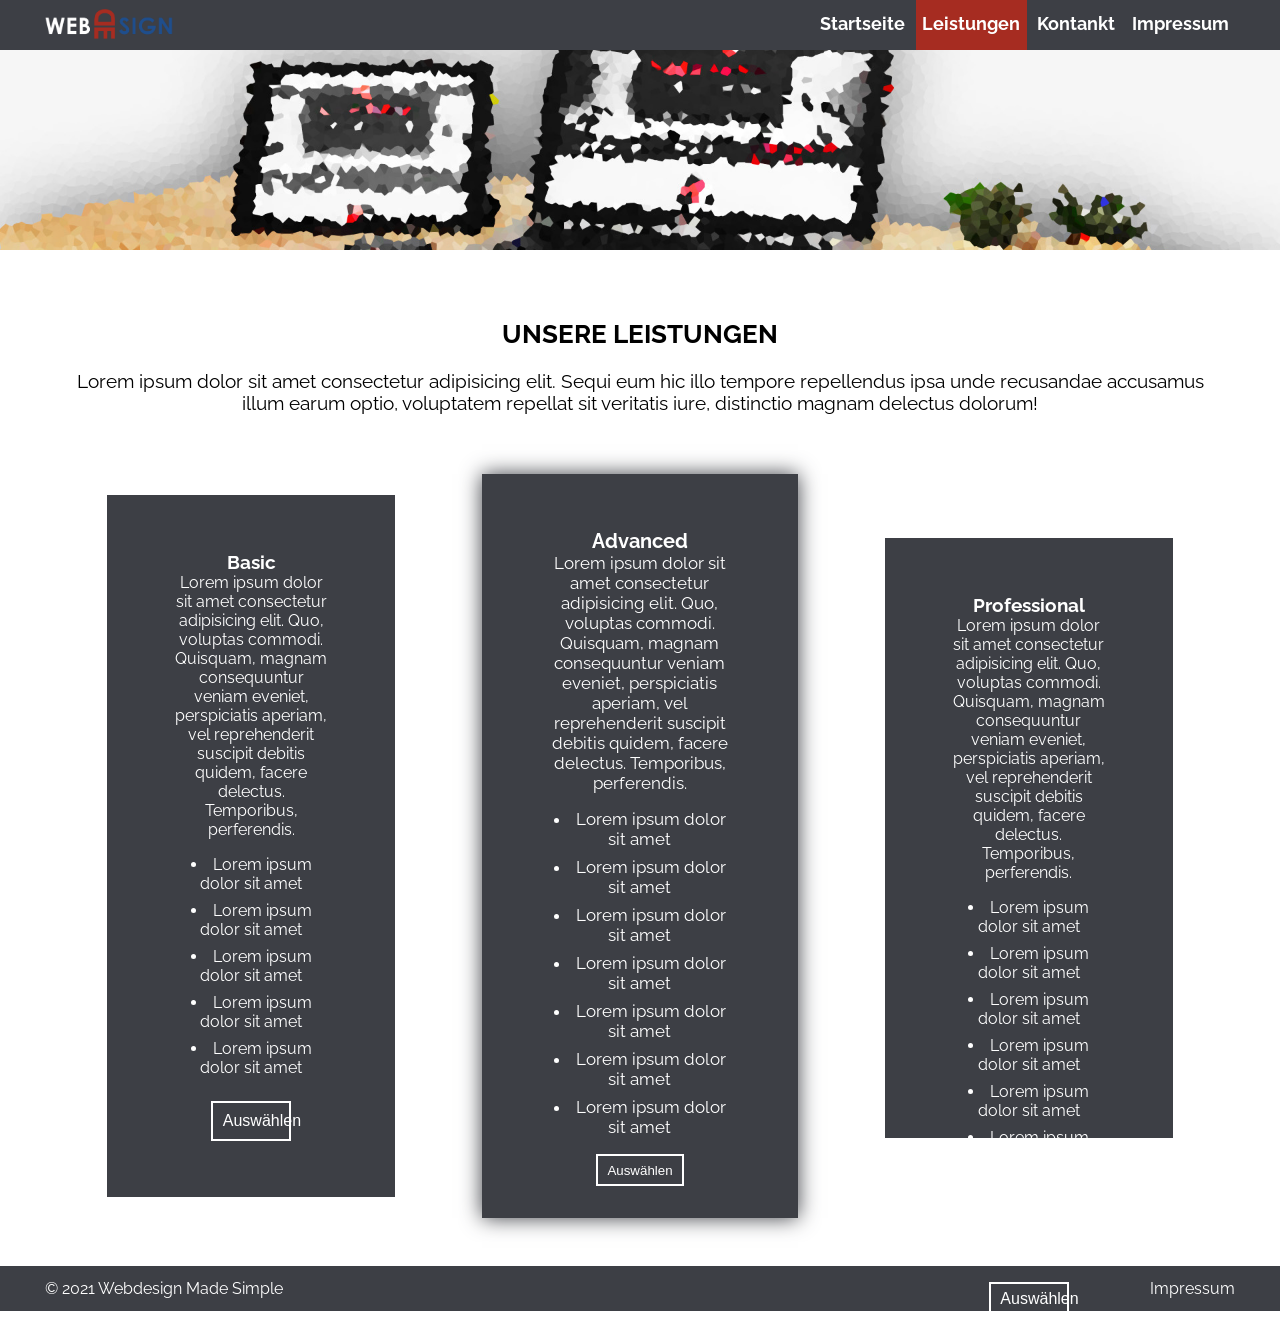
<file: Webdesign Made Simple/leistungen.html>
<!DOCTYPE html>
<html lang="de">

<head>
    <meta charset="utf-8">
    <meta name="viewport" content="width=device-width, initial-scale=1.0">
    <title>Leistungen</title>
    <link rel="stylesheet" type="text/css" href="src/css/styles.css">
    <link rel="preconnect" href="https://fonts.googleapis.com">
    <link rel="preconnect" href="https://fonts.gstatic.com" crossorigin>
    <link href="https://fonts.googleapis.com/css2?family=Lato:ital,wght@0,400;0,700;1,400;1,700&family=Raleway:ital,wght@0,400;0,700;1,400;1,700&display=swap" rel="stylesheet">
</head>

<body>
  <nav id="header-nav">

    <div class="container" id="desktop-nav">
      <div class="row">
        <div class="col-6">
          
          <a href="index.html class="logo-link"">
            <img src="src/img/webdesign-logo.png" alt="Das Logo">
          </a>

          <ul>
            <li><a href="index.html">Startseite</a></li>
            <li class="active"><a href="leistungen.html">Leistungen</a></li>
            <li><a href="kontakt.html">Kontankt</a></li>
            <li><a href="impressum.html">Impressum</a></li>
          </ul>
        </div>
      </div>
    </div>

    <div class="container" id="mobile-nav">
      <div class="row">
        <div class="col-6">
          
          <a href="index.html" class="logo-link"">
            <img src="src/img/webdesign-logo.png" alt="Das Logo">
          </a>

          <div id="mobile-nav-dropdown" class="clearfix">

            <div id="mobile-nav-button"><span>&equiv;</span></div>

            <div id="mobile-nav-content" class="clearfix">
              <ul>
                <li><a href="index.html">Startseite</a></li>
                <li class="active"><a href="leistungen.html">Leistungen</a></li>
                <li><a href="kontakt.html">Kontankt</a></li>
                <li><a href="impressum.html">Impressum</a></li>
              </ul>
            </div>
        </div>
          
        </div>
      </div>
    </div>

  </nav>

  <!-- Header-Bereich -->

  <header id="header-banner-klein">
  </header>

  <!-- Leistungen-Seite -->

  <section class="leistung">

    <div class="flex-container">

      <header class="intro-container">
        <h1>Unsere Leistungen</h1>
        <p>Lorem ipsum dolor sit amet consectetur adipisicing elit. Sequi eum hic illo tempore repellendus ipsa unde 
          recusandae accusamus illum earum optio, voluptatem repellat sit veritatis iure, distinctio magnam delectus dolorum!</p>
      </header>

    </div>

    <div class="flex-container">

      <article class="leistungs-box">
        <h1>Basic</h1>
        <div>
          <p>Lorem ipsum dolor sit amet consectetur adipisicing elit. Quo, voluptas commodi. Quisquam, magnam consequuntur veniam
            eveniet, perspiciatis aperiam, vel reprehenderit suscipit debitis quidem, facere delectus. Temporibus, perferendis.</p>
          <ul>
            <li>Lorem ipsum dolor sit amet </li>
            <li>Lorem ipsum dolor sit amet </li>
            <li>Lorem ipsum dolor sit amet </li>
            <li>Lorem ipsum dolor sit amet </li>
            <li>Lorem ipsum dolor sit amet </li>
          </ul>
        </div>
          <button type="button" class="btn-typ-2 leistung-auswählen-btn">Auswählen</button>
      </article>

      <article class="leistungs-box leistungs-box-empfohlen">
        <h1>Advanced</h1>
        <div>
          <p>Lorem ipsum dolor sit amet consectetur adipisicing elit. Quo, voluptas commodi. Quisquam, magnam consequuntur veniam
            eveniet, perspiciatis aperiam, vel reprehenderit suscipit debitis quidem, facere delectus. Temporibus, perferendis.</p>
          <ul>
            <li>Lorem ipsum dolor sit amet </li>
            <li>Lorem ipsum dolor sit amet </li>
            <li>Lorem ipsum dolor sit amet </li>
            <li>Lorem ipsum dolor sit amet </li>
            <li>Lorem ipsum dolor sit amet </li>
            <li>Lorem ipsum dolor sit amet </li>
            <li>Lorem ipsum dolor sit amet </li>
          </ul>
        </div>
        <button type="button" class="btn-typ-2">Auswählen</button>
      </article>

      <article class="leistungs-box leistung-auswählen-btn">
        <h1>Professional</h1>
        <div>
          <p>Lorem ipsum dolor sit amet consectetur adipisicing elit. Quo, voluptas commodi. Quisquam, magnam consequuntur veniam
            eveniet, perspiciatis aperiam, vel reprehenderit suscipit debitis quidem, facere delectus. Temporibus, perferendis.</p>
          <ul>
            <li id="">Lorem ipsum dolor sit amet </li>
            <li id="">Lorem ipsum dolor sit amet </li>
            <li id="">Lorem ipsum dolor sit amet </li>
            <li id="">Lorem ipsum dolor sit amet </li>
            <li id="">Lorem ipsum dolor sit amet </li>
            <li id="">Lorem ipsum dolor sit amet </li>
            <li id="">Lorem ipsum dolor sit amet </li>
            <li id="">Lorem ipsum dolor sit amet </li>
          </ul>
      </div>
        <button type="button" class="btn-typ-2 leistung-auswählen-btn">Auswählen</button>
      </article>

    </div>

  </section>


<!-- Footer-Bereich -->
<footer id="footer-bereich">

  <div class="container">
    <div class="row">
      <div class="col-6">
        <span id="footerspan">&copy; 2021 Webdesign Made Simple</span>
        <nav id="footer-nav">
          <a href="impressum.html">Impressum</a>
        </nav>
      </div>
    </div>
  </div>
  
</footer> 
</body>

</html>
</file>
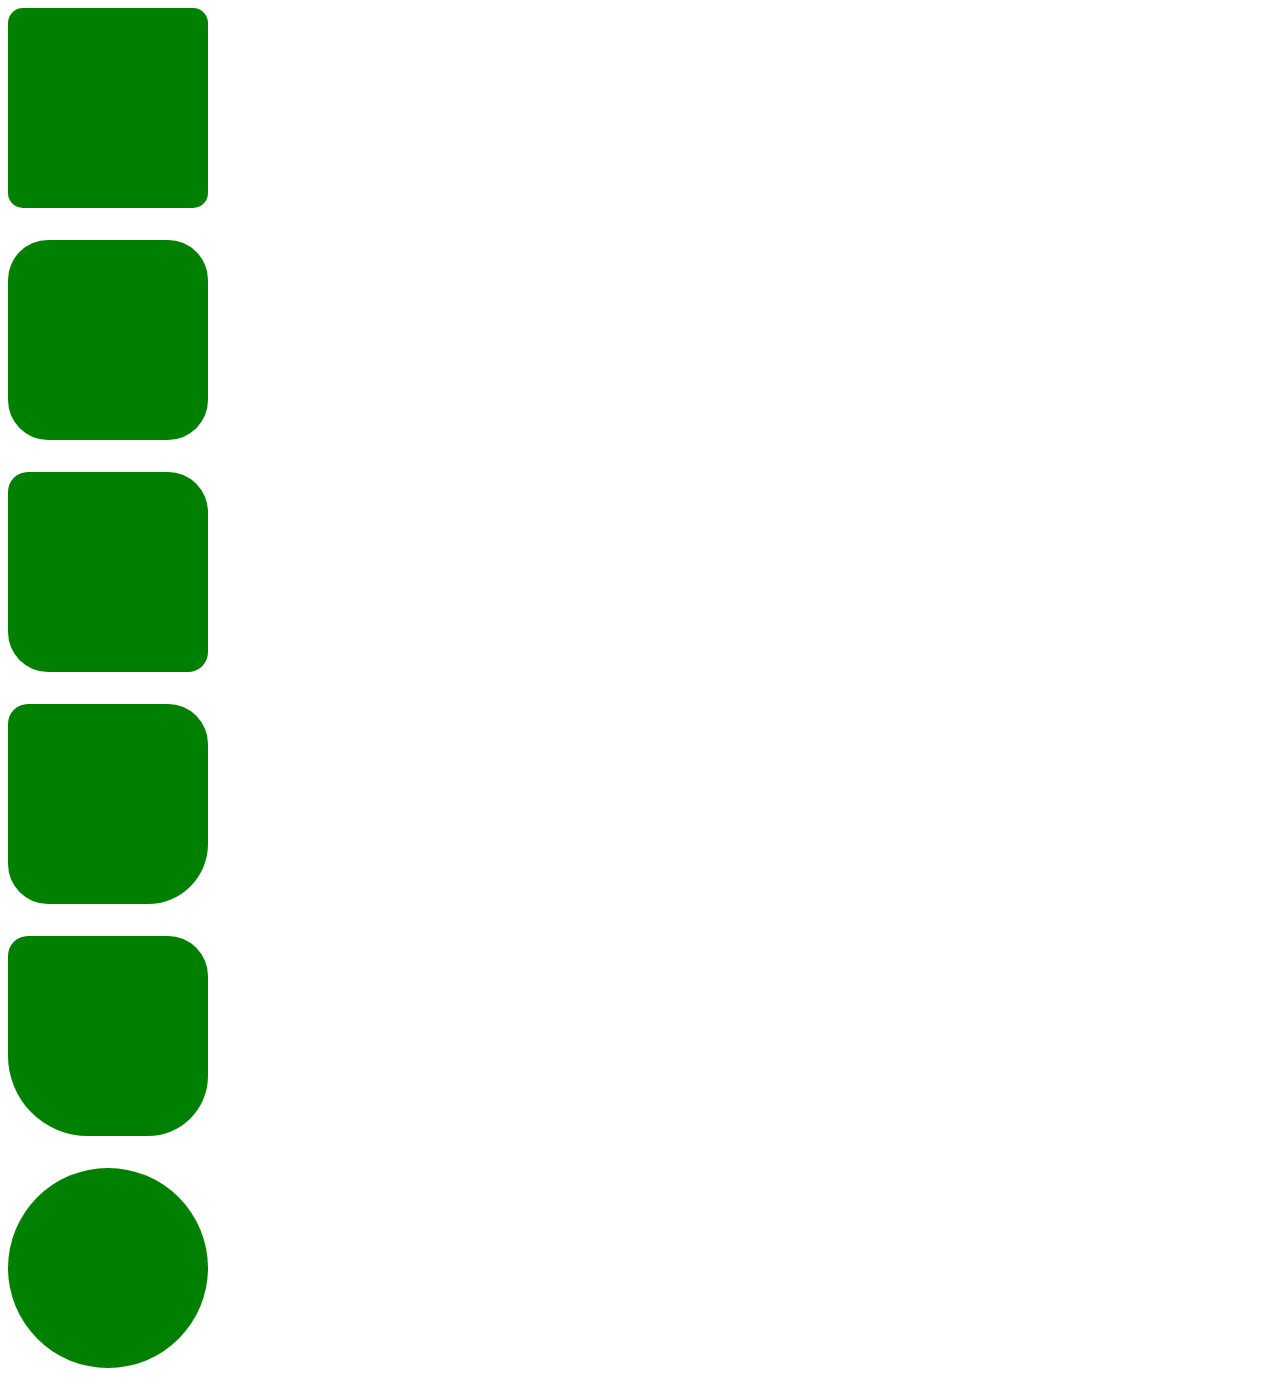
<file: Grundlagen/border-radius/border-radius.html>
<!DOCTYPE html>
<html lang="de">

	<head>
		<meta charset="utf-8">
		<title>border-radius</title>
		<link rel="stylesheet" type="text/css" href="border-radius.css">
	</head>

	<body>

    <div id="test01"></div>
    <div id="test02"></div>
    <div id="test03"></div>
    <div id="test04"></div>
    <div id="test05"></div>
    <div id="kreis"></div>

	</body>

</html>
</file>
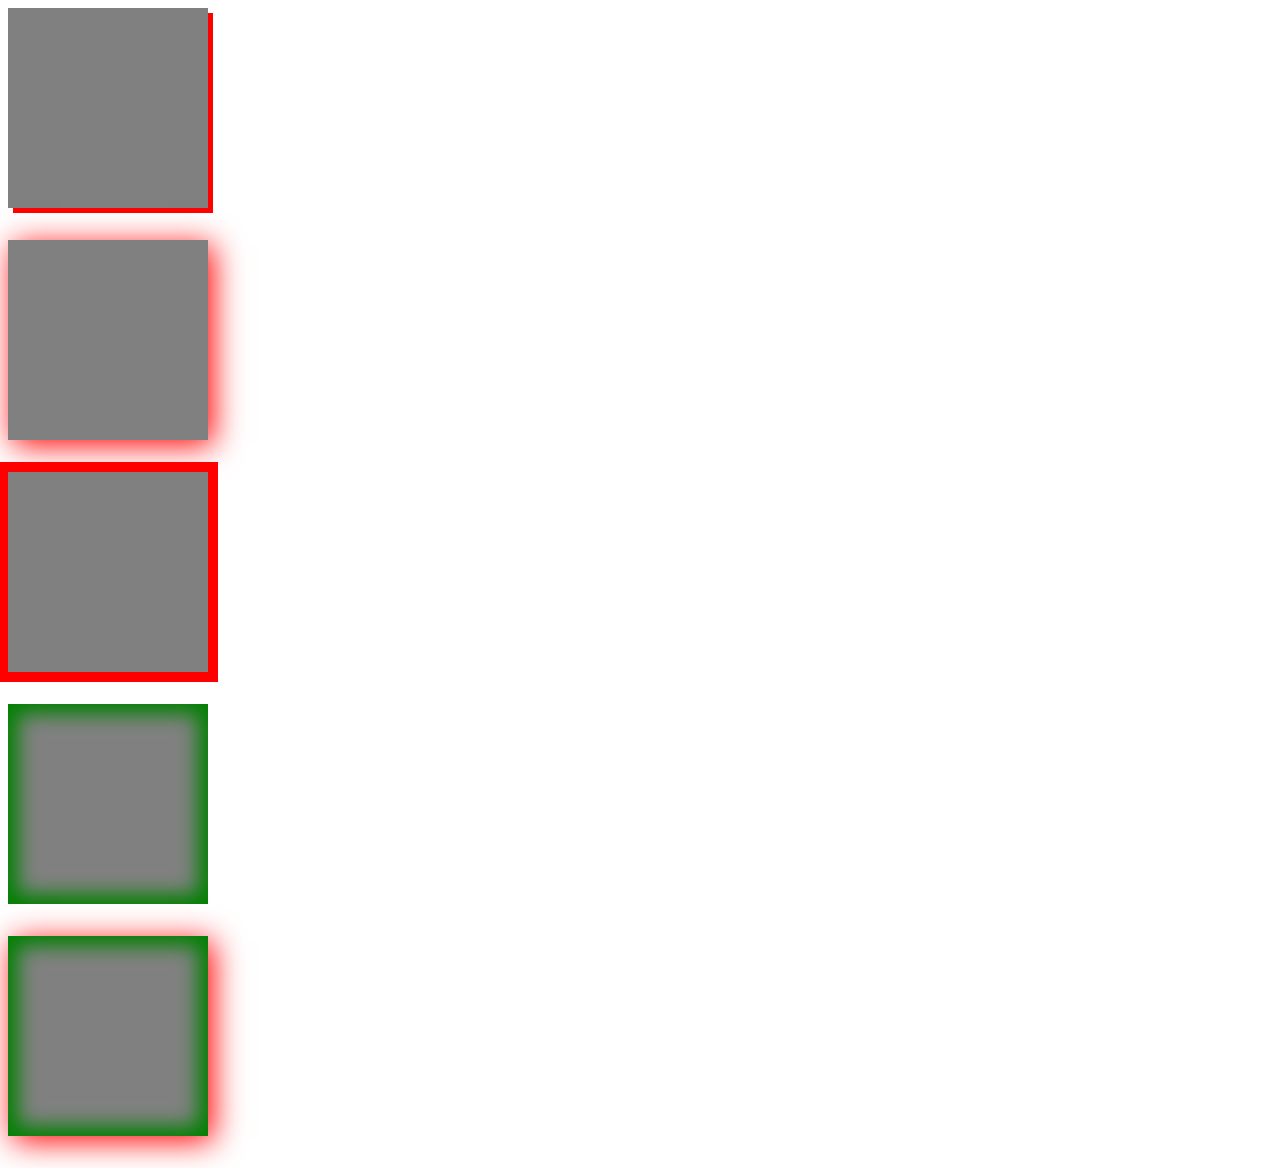
<file: Grundlagen/boxshadow/boxshadow.html>
<!DOCTYPE html>
<html lang="de">

	<head>
		<meta charset="utf-8">
		<title>Boxshadow</title>
		<link rel="stylesheet" type="text/css" href="boxshadow.css">
	</head>

	<body>

    <div id="test01"></div>
    <div id="test02"></div>
    <div id="test03"></div>
    <div id="test04"></div>
    <div id="test05"></div>

	</body>

</html>
</file>
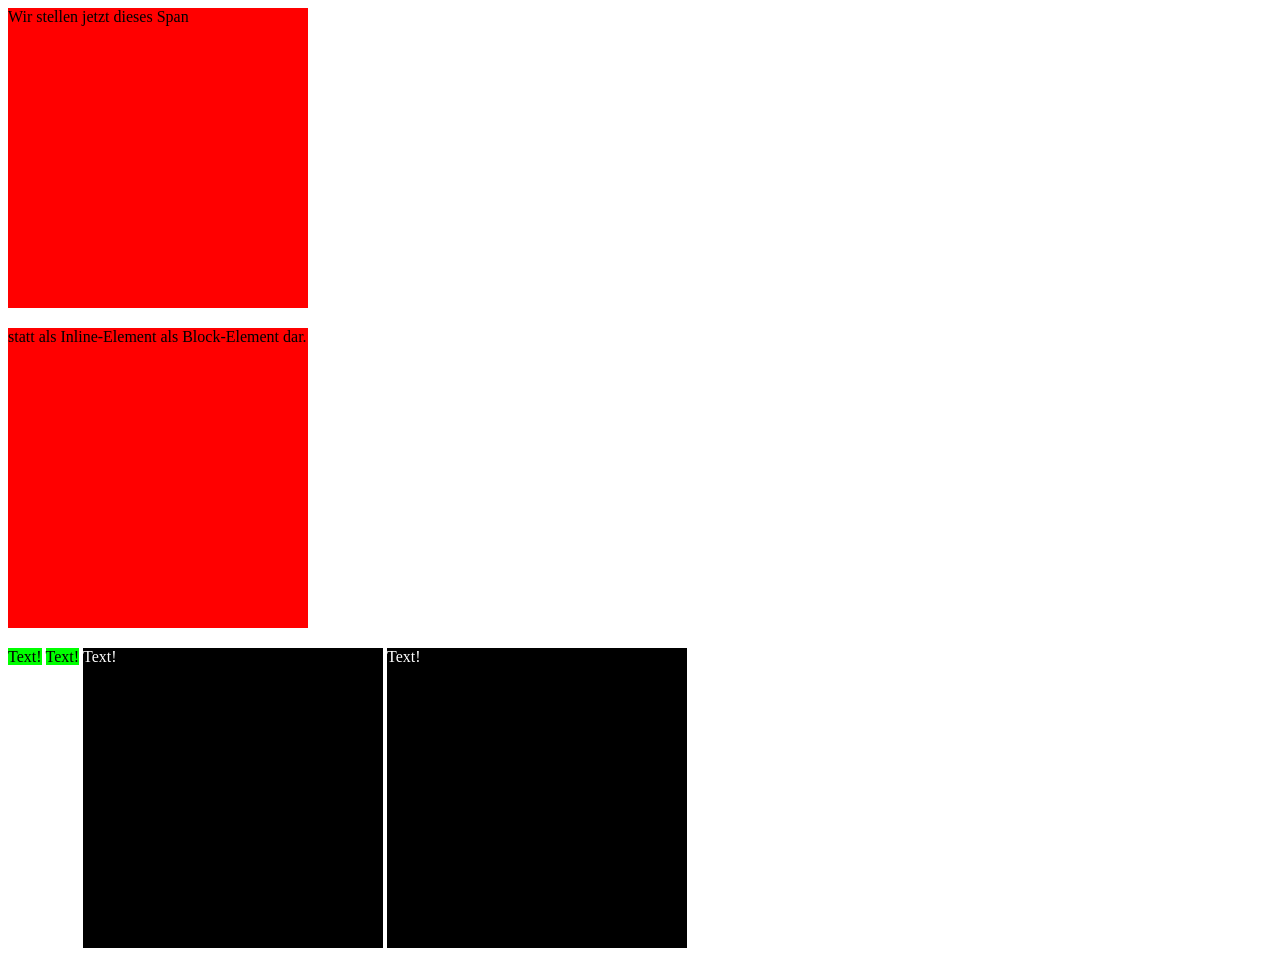
<file: Grundlagen/Displayeigenschaft/displayEigenschaft.html>
<!DOCTYPE html>
<html lang="de">

	<head>
		<meta charset="utf-8">
		<title>display-Eigenschaft</title>
		<link rel="stylesheet" type="text/css" href="displayEigenschaft.css">
	</head>

	<body>

    <span class="test1">Wir stellen jetzt dieses Span </span><span class="test1">statt als Inline-Element als Block-Element dar.</span>

    <div class="test2">Text!</div>
    <div class="test2">Text!</div>

    <div class="test3">Text!</div>
    <div class="test3">Text!</div>
	</body>

</html>
</file>
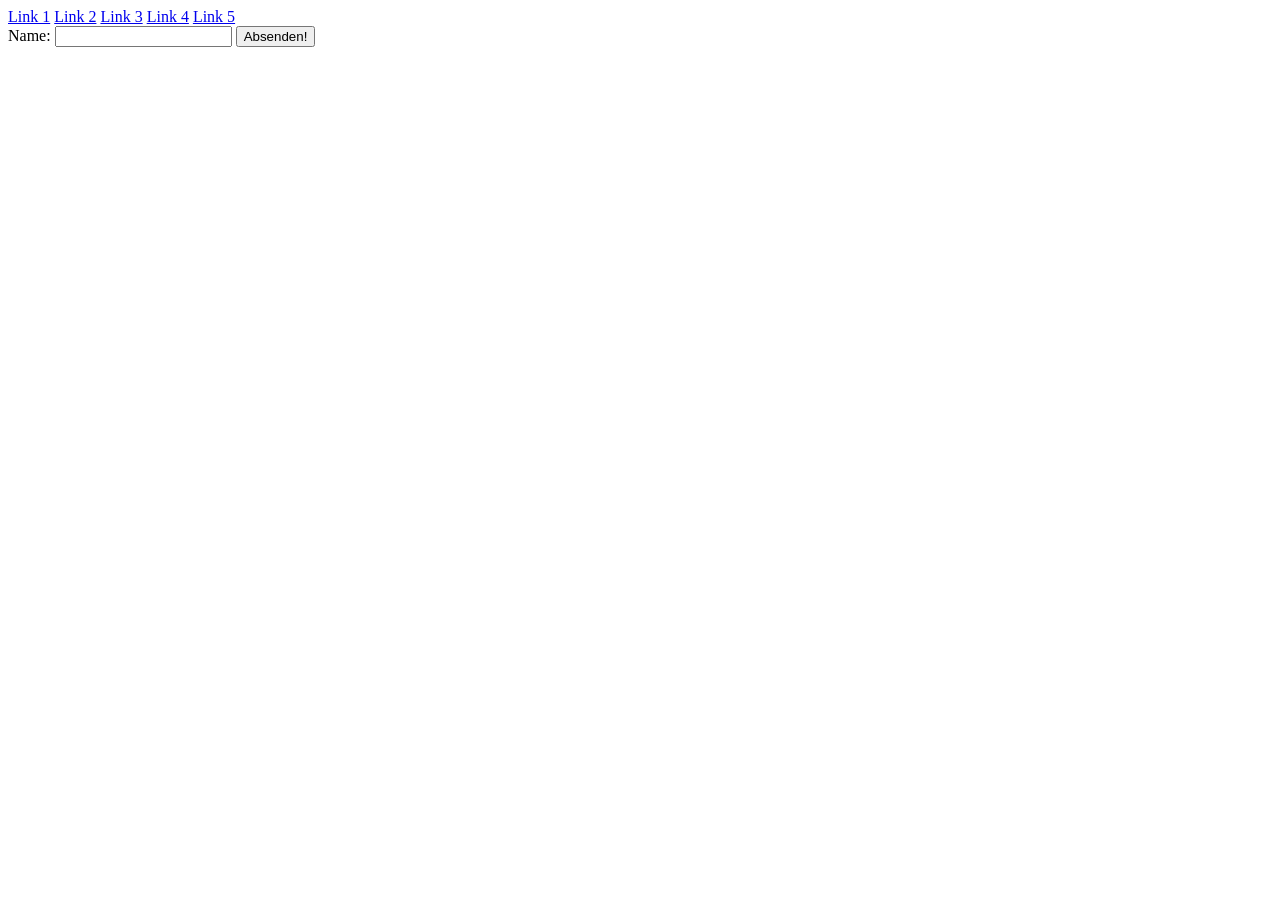
<file: Grundlagen/focus/focus.html>
<!DOCTYPE html>
<html lang="de">

	<head>
		<meta charset="utf-8">
		<title>Focus-Pseudoklasse</title>
		<link rel="stylesheet" type="text/css" href="focus.css">
	</head>

	<body>

    <a href="outline.html">Link 1</a>
    <a href="outline.html">Link 2</a>
    <a href="outline.html">Link 3</a>
    <a href="outline.html">Link 4</a>
    <a href="outline.html">Link 5</a>

    <form action="outline.html" method="get">

      <label for="name">Name:</label>
      <input id="name" type="text">

      <button type="submit">Absenden!</button>
      
    </form>

	</body>

</html>
</file>
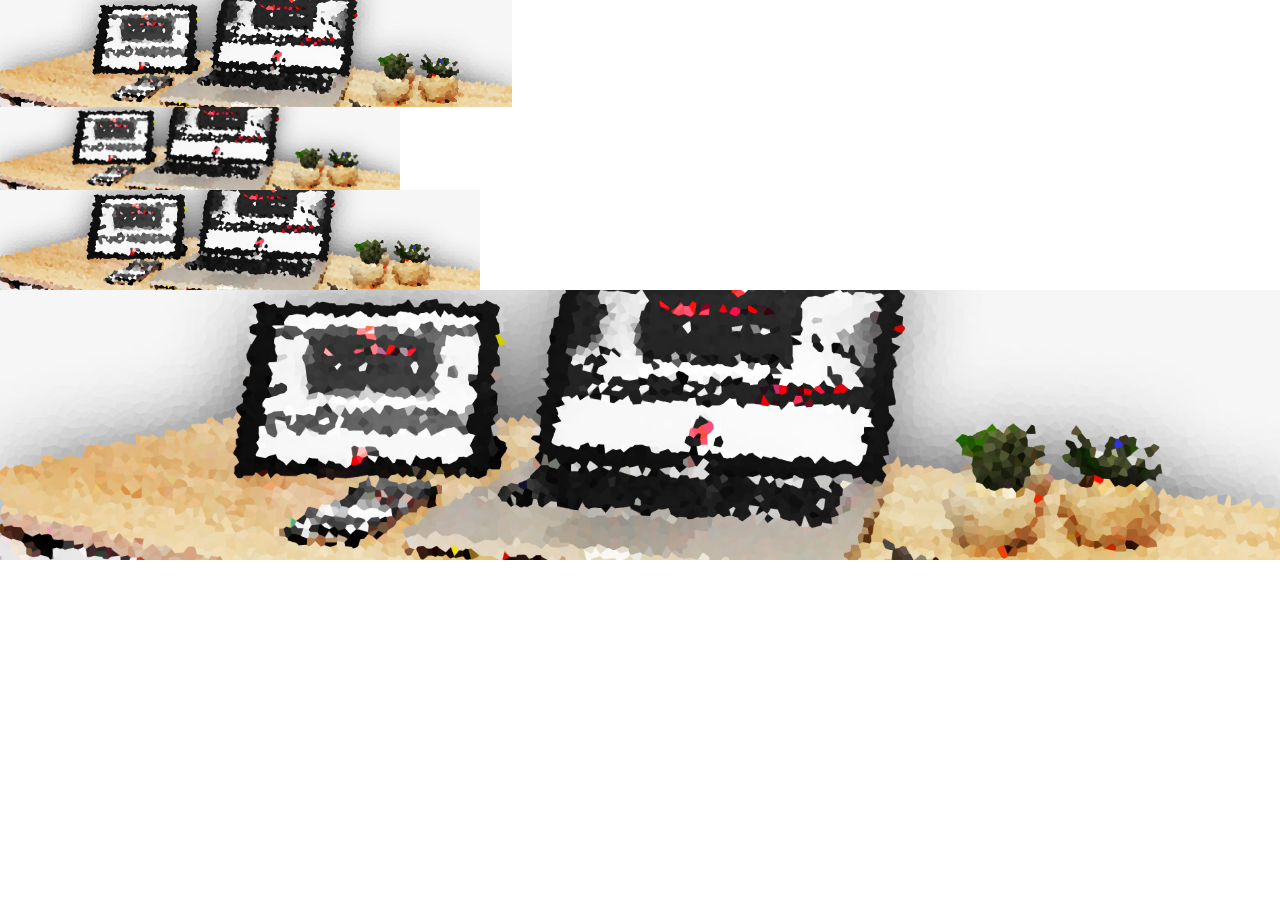
<file: Grundlagen/MinMax/minMax.html>
<!DOCTYPE html>
<html lang="de">

	<head>
		<meta charset="utf-8">
		<title>Min und Max Angaben</title>
		<link rel="stylesheet" type="text/css" href="minMax.css">
	</head>

	<body>

    <img src="hintergrund.jpg" alt="Hintergrund" id="test01" class="width">
    <img src="hintergrund.jpg" alt="Hintergrund" id="test02" class="width">
    <img src="hintergrund.jpg" alt="Hintergrund" id="test03" class="height">
    <img src="hintergrund.jpg" alt="Hintergrund" id="test04" class="height">

	</body>

</html>
</file>
<file: Webdesign Made Simple/src/css/styles.css>
/* === Farben =================================================

Blau:       #1F4E8C
Dunkelgrau: #3D3F45
Hellgrau:   #F0F0F0
Rot:        #A62C21

*/

html {
  font-size: 16px;
}

/* === Global ===  */
body {
  margin: 0;
  font-family: 'Raleway', 'Lato', 'Helvetica Neue', 'Arial', sans-serif;
  font-size: 16px;
}

* {
  box-sizing: border-box;
}

:focus {
  outline: none;
  box-shadow: 0 0 2px 2px #F0F0F0, 0 0 10px #F0F0F0;
}

section {
  padding-top: 4rem;
  padding-bottom: 4rem;
}

@media (max-width: 1366px) {
  section {
    padding-top: 3rem;
    padding-bottom: 3rem;
  }
}

@media (max-width: 1024px) {
  section {
    padding-top: 2rem;
    padding-bottom: 2rem;
  }
}

@media (max-width: 768px) {
  section {
    padding-top: 1rem;
    padding-bottom: 1rem;
  }
}


/* === Generelles ===  */

.clearfix::after{
  content: "";
  display: block;
  clear: both;
}

.active {
  background-color: #A62C21 !important;
}

.wichtiger-text{
  font-weight: bold;
}

.screen-reader{
  display: none;
}

.btn-typ-1 {
  background-color: #A62C21;
  border: 2px solid #A62C21;
  color: #fff;
}

.btn-typ-1:hover{
  color: #fff;
  font-weight: bold;
  border: 2px solid #fff;
}

.btn-typ-2 {
  border: 2px solid #fff;
  background-color: transparent;
  color: #fff;
  padding: 0.4rem 0.6rem;
}

.btn-typ-2:hover{
  color: #a62c21;
  font-weight: bold;
  border: 2px solid #a62c21;
}

.intro-container {
  text-align: center;
  width: 80%;
  margin-left: auto;
  margin-right: auto;
  margin-bottom: 2.5rem;
}

@media (max-width: 1366px) {
  .intro-container{
    width: 90%;
  }
}

@media (max-width: 1024px) {
  .intro-container{
    width: 100%;
  }
}

.intro-container > h1 {
  font-size: 1.6rem;
  text-transform: uppercase;
}

.intro-container > p {
  font-size: 1.2rem;
}


/* Navigationsleiste */

#header-nav {
  width: 100%;
  height: 50px;
  background-color: #3D3F45;
  position: relative;
  font-weight: bold;
  font-size: 1.1rem;
}

#header-nav .col-6 {
  padding-top: 0;
  padding-bottom: 0;
}

#header-nav a > img {
  height: 30px;
  margin-top: 0.55rem;
  width: auto;
  float: left;
}

#header-nav ul {
  margin: 0;
  padding: 0;
  float: right;
  height: 100%;
}

#header-nav .container,
#header-nav .row,
#header-nav .col-6 {
  height: 100%;
}

#header-nav ul > li {
  display: inline-block;
  padding: 0 .4rem 0 .4rem;
  height: 100%;
}

#header-nav ul > li > a {
  margin-top: .8rem;
  display: inline-block;
}

#header-nav ul > li > a:link {
  color: #fff;
  text-decoration: none;

}

#header-nav ul > li > a:hover {
  color: #f0f0f0;
  text-decoration: none;
}

#header-nav ul > li > a:active {
  color: #F0F0F0;
  text-decoration: none;
}

#header-nav ul > li > a:visited {
  color: #fff;
  text-decoration: none;
}

.logo-link{
  display: inline-block;
  margin-top: 0.40rem;
}


/* ====== Navigationsleiste Mobile ================ */

#mobile-nav {
  display: none;
}

#mobile-nav-button {
  color: white;
  float: right;
  font-size: 2rem;
  border: 2px solid white;
  height: 37px;
  width: 37px;
  position: relative;
  margin-top: .4rem;
  margin-bottom: 8px; 
}

#mobile-nav-button > span {
  position: absolute;
  bottom: -2px;
  left: 7px;
}

#mobile-nav-content >ul > li {
  display: block;
  background-color: #3D3F45;
  height: 50px;
  padding: 0 1.2rem;
  text-align: center;
}

#mobile-nav-dropdown {
  position: relative;
  display: inline-block;
  float: right;
}

#mobile-nav-content {
  position: absolute;
  right: 0;
  top: 50px;
  display: none;
}

.mobile-nav-dropdown:hover .mobile-nav-content {
  display: block;
}

@media (max-width: 768px) {
  #desktop-nav {
    display: none;
  }

  #mobile-nav {
    display: block;
  }
}

/* Header-Banner */

#header-banner{
  background: url("../img/hintergrund.jpg") no-repeat center center;
  width: 100%;
  height: 0;
  background-size: contain;
  padding-top: 20.83%;
}

#header-banner-klein{
  background: url("../img/hintergrund-klein.jpg") no-repeat center center;
  width: 100%;
  height: 0;
  background-size: contain;
  padding-top: 15.625%;
}


/* Newsletter-Bereich */

#newsletter-bereich {
  width: 100%;
  background-color: #3D3F45;
  padding-top: 0;
  padding-bottom: 0;
}

#nb-werbetext {
  color: #fff;
  font-size: 1.2rem;
}

#nb-email-input {
  width: 78%;
  height: 35px;
  border: 2px solid #fff;
  padding: 0.4rem;
  margin-right: 0.5rem;
}

#nb-btn {
  height: 35px;
}

#nb-form {
  margin: 0.7rem;
  float: right;
  width: 100%;
  text-align: right;
}

@media (max-width: 1822px) {
  #nb-email-input {
    width: 70%;
  }
}

@media (max-width: 1358px) {

  #nb-email-input {
    width: 100%;
    margin-bottom: .5rem;
  }

  #nb-btn {
    width: 100%;
  }
}

@media (max-width: 768px) {
  #nb-werbetext {
    display: none;
  }

  #nb-form {
    margin-top: 0;
  }

  #newsletter-bereich .col-4{
    display: none;
  }
}

@media (max-width: 480px) {

  #nb-email-input {
    height: 25px;
  }

  #nb-btn {
    height: 25px;
    padding: 0.1rem;
  }

}

/* Container */

.container {
  width: 95%;
  margin-left: auto;
  margin-right: auto;
}

.row::after {
  content: "";
  clear: both;
  display: block;
}

[class*='col-']{
  float: left;
  padding: 0.8rem;
  min-height: 1px;
}

.col-1 {width: 	16.666%;}
.col-2 {width: 33.333%;}
.col-3 {width: 50%;}
.col-4 {width: 66.666%;}
.col-6 {width: 100%;}



/* === Leistungen-Bereich === */

.leistungs-teaser-box {
  background-color: #3d3f45;
  text-align: center;
  color: #fff;
  padding: 1rem 3rem 2.5rem;
  width: 80%;
  margin-bottom: 1.6rem;
}

#Leistungen-Bereich .row > .col-3:nth-of-type(even) > .leistungs-teaser-box{
  margin-left: 1rem;
  margin-right: auto;
}

#Leistungen-Bereich .row > .col-3:nth-of-type(odd) > .leistungs-teaser-box{
  margin-right: 1rem;
  margin-left: auto;
}

.leistungs-teaser-box > h2 {
  font-size: 1.4rem;
}

.leistung-ansehen-btn{
  text-decoration: none;
  height: 40px;
  display: inline-block;
  padding-top: 0.5rem;
  width: 40%;
  min-width: 100px;
  margin-top: 1rem;
}
 
.leistung-ansehen-btn:link{
  color: #fff;
}

.leistung-ansehen-btn:visited{
  color: #fff;
}

.leistung-ansehen-btn:active{
  color: #fff;
}

.leistung-ansehen-btn:hover{
  color: #a62c21;
  font-weight: bold;
  border: 2px solid #a62c21;
}

@media (max-width: 1366px) {
  .leistungs-teaser-box {
    width: 80%;
  }
}

@media (max-width: 1024px) {
  .leistungs-teaser-box {
    width: 100%;
    margin-bottom: .6rem;
  }

  #Leistungen-Bereich .row > .col-3:nth-of-type(even) > .leistungs-teaser-box{
    margin-left: .5rem;
  }
  
  #Leistungen-Bereich .row > .col-3:nth-of-type(odd) > .leistungs-teaser-box{
    margin-right: .5rem;
  }
}

@media (max-width: 768px) {

  #Leistungen-Bereich .row > .col-3:nth-of-type(even) > .leistungs-teaser-box{
    margin-left: 0;
  }
  
  #Leistungen-Bereich .row > .col-3:nth-of-type(odd) > .leistungs-teaser-box{
    margin-right: 0;
  }
}


/* === Video-Bereich === */
#video-bereich {
  background-color: #3d3f45;
  color: #fff;
  text-align: center;
  padding: 2rem 0;
}

#video-bereich video {
  width: 35%;
  height: auto;
  margin-left: auto;
  margin-right: auto;
  display: block;
}

@media (max-width: 1440px) {
  #video-bereich video {
    width: 45%;
  }
}

@media (max-width: 1024px) {
  #video-bereich video {
    width: 60%;
  }
}

@media (max-width: 768px) {
  #video-bereich video {
    width: 75%;
  }
}

@media (max-width: 480px) {
  #video-bereich video {
    width: 100%;
  }
}

/* === SERVICE-Bereich === */

#service-bereich {
  background-color: #f0f0f0;
}

.service-box {
text-align: center;
width: 80%;
}

.service-box > h1 {
  font-size: 1.4rem;
}

#service-bereich .row:nth-of-type(2) > .col-2:first-of-type > .service-box{
  margin-right: 0rem;
  margin-left: auto;
}

#service-bereich .row:nth-of-type(2) > .col-2:nth-of-type(2) > .service-box{
margin-left: auto;
  margin-right: auto;
}

.service-icon {
  height: 120px;
  width: 120px;
  border-radius: 50%;
  margin-left: auto;
  margin-right: auto;
}

#guenstig-icon{
  background: #3d3f45 url("./../img/services-sprite.png") left 0 top 0;
}

#schnell-icon{
  background: #3d3f45 url("./../img/services-sprite.png") left -120px top 0;
}

#modern-icon{
  background: #3d3f45 url("./../img/services-sprite.png") left -240px top 0;
}

@media (max-width: 768px) {

  #service-bereich .row:nth-of-type(2) > .col-2:first-of-type > .service-box{
    margin-right: auto;
    margin-left: auto;
  }
  
  #service-bereich .row:nth-of-type(2) > .col-2:last-of-type > .service-box{
    margin-right: auto;
    margin-left: auto;
  }
}

@media (max-width: 480px) {
  .service-box {
    width: 100%;
  }
}


/* === Über-uns-Bereich === */
#über-uns-bereich {
  background-color: #FFF;

}

#über-uns-container {
  position: relative;
  width: 85%;
  margin-left: auto;
  margin-right: auto; 
}

#über-uns-container > img {
  position: absolute;
  height: 100%;
  top: 0;
  right: 100px; 
}

#über-uns-container > p {
  width: 75%;
  font-size: 1.2rem;
}

@media (max-width: 1440px) {
  #über-uns-container > img {
    right: 50px;
  }
}

@media (max-width: 1280px) {
  #über-uns-container > img {
    right: 50px;
  }
}

@media (max-width: 1140px) {
  #über-uns-container > p {
    width: 70%;
  }
}

@media (max-width: 1024px) {
  
  #über-uns-container > p {
    width: 100%;
  }
  
  #über-uns-container > img {
    display: none;
  }

}

/* === Footer-Bereich === */

#footer-bereich {
  background-color: #3d3f45;
  color: #fff;
  height: 2.8rem;
}

#footer-nav {
  display: inline-block;
  float: right;
}

#footer-nav a {
  text-decoration: none;
}

#footer-nav a:link {
  color: #fff;
}

#footer-nav a:visited {
  color: #fff;
}

#footer-nav a:active {
  color: #fff;
}

#footer-nav a:hover {
  color: #f0f0f0;
}

@media (max-width: 565px) {
  #footerspan {
    display: none;
  }
}


/* === Leistungen-Seite === */

.flex-container {
  display: flex;
  width: 80%;
  margin-left: auto;
  margin-right: auto;
  justify-content: space-around;
  align-items: center;
}

@media (max-width: 1366px) {
  .flex-container{
    width: 90%;
  }
}

@media (max-width: 1024px) {
  .flex-container{
    width: 100%;
  }

  .intro-container {
    padding-left: 4rem;
    padding-right: 4rem;
  }
}

.flex-container > .intro-container {
  width: 100%;
}

.leistungs-box {
  background-color: #3d3f45;
  flex-basis: 25%;
  color: #fff;
  padding: 2rem 4rem;
  text-align: center;
  min-height: 600px;
  display: flex;
  flex-direction: column;
  align-items: center;
  justify-content: space-between;
}

.leistungs-box h1 {
  margin-bottom: 0;
  margin-top: 1.5rem;
}

.leistungs-box p {
  margin-top: 0;
}

.leistungs-box-empfohlen {
  flex-basis: 27.5%;
  min-height: 700px;
  font-size: 1.05rem;
  box-shadow: 0 0 20px 0 #3D3F45;
}



.leistungs-box ul {
  padding: 0;
}

.leistungs-box ul > li {
  list-style-position: inside;
  margin-bottom: .5rem;
}

.leistung-auswählen-btn{
  width: 50%;
  height: 2.5rem;
  font-size: 1rem;
  margin-top: .5rem;
  margin-bottom: 1.5rem;
}

.leistung-auswählen-btn:hover{
font-weight: normal;
}

/* GRID-DEBUG

.border, .border * {
  border: 1px solid #91C4FF;
}

[class*='col-'] {
  background-color: #BFDDFF;
}

[class*='col-']::after {
  background-color: #91C4FF;
  padding: 0;
  margin: 0;
  color: #fff;
  text-align: center;
  display: block;
}

.col-1::after {
  content: "Col-1";
}

.col-2::after {
  content: "Col-2";
}

.col-3::after {
  content: "Col-3";
}

.col-6::after {
  content: "Col-6";
}*/



/*

BREAKPOINTS:

 480 Pixel (iPhone-Querformat)
 768 Pixel (iPad Hochformat)
1024 Pixel (iPad Querformat)

*/

@media (max-width: 1024px){
  .col-1 {width: 33.333%;}
}

@media (max-width: 768px){
  .col-1 {width: 	50%;}
  .col-2 {width: 100%;}
  .col-3 {width: 100%;}
  .col-4 {width: 100%;}
}

@media (max-width: 480px){
  .col-1 {width: 100%;}
  .col-2 {width: 100%;}
  .col-3 {width: 100%;}
  .col-4 {width: 100%;}
}
</file>
<file: Grundlagen/border-radius/border-radius.css>
div {
  width: 200px;
  height: 200px;
  background-color: green;
  margin-bottom: 2rem;
}

#test01 {
  border-radius: 15px;
}

#test02 {
  border-radius: 20%;
}

#test03 {
  border-radius: 20px 40px;
}

#test04 {
  border-radius: 20px 40px 60px;
}

#test05 {
  border-radius: 20px 40px 60px 80px;
}

#kreis {
  border-radius: 50%;
}
</file>
<file: Grundlagen/boxshadow/boxshadow.css>
div {
  width: 200px;
  height: 200px;
  background-color: grey;
  margin-bottom: 2rem;
}

/* box-shadows: x-versatz y-versatz Weichzeichnung Vergrößerung Farbe (inset) */

#test01 {
  box-shadow: 5px 5px red;
}

#test02 {
  box-shadow: 5px 5px 30px red;
}

#test03 {
  box-shadow: 0 0 0 10px red;
}

#test04 {
  box-shadow: 0 0 20px 10px green inset;
}

#test05 {
  box-shadow: 5px 5px 30px red, 0 0 20px 10px green inset;
}
</file>
<file: Grundlagen/Displayeigenschaft/displayEigenschaft.css>
.test1 {
  display: block;
  background-color: #F00;
  width: 300px;
  height: 300px;
  margin-bottom: 20px;
}

.test2 {
  width: 300px;
  height: 300px;
  background-color: #0F0;
  margin-bottom: 20px;
  display: inline;
}

.test3 {
  width: 300px;
  height: 300px;
  background-color: #000;
  margin-bottom: 20px;
  color: #FFF;
  display: inline-block;
}
</file>
<file: Grundlagen/focus/focus.css>
:focus {
  outline: 2px solid #F543E2;
}
</file>
<file: Grundlagen/MinMax/minMax.css>
html, body {
  width: 100%;
  height: 100%;
}

body {
  margin: 0;
}

img {
  display: block;
}

.width {
  width: 40%;
  height: auto;
}

.height {
  width: auto;
  height: 30%;
}

#test01 {
  min-width: 400px;
}

#test02 {
  max-width: 400px;
}

#test03 {
  max-height: 100px;
}

#test04 {
  min-height: 100px;
}
</file>
